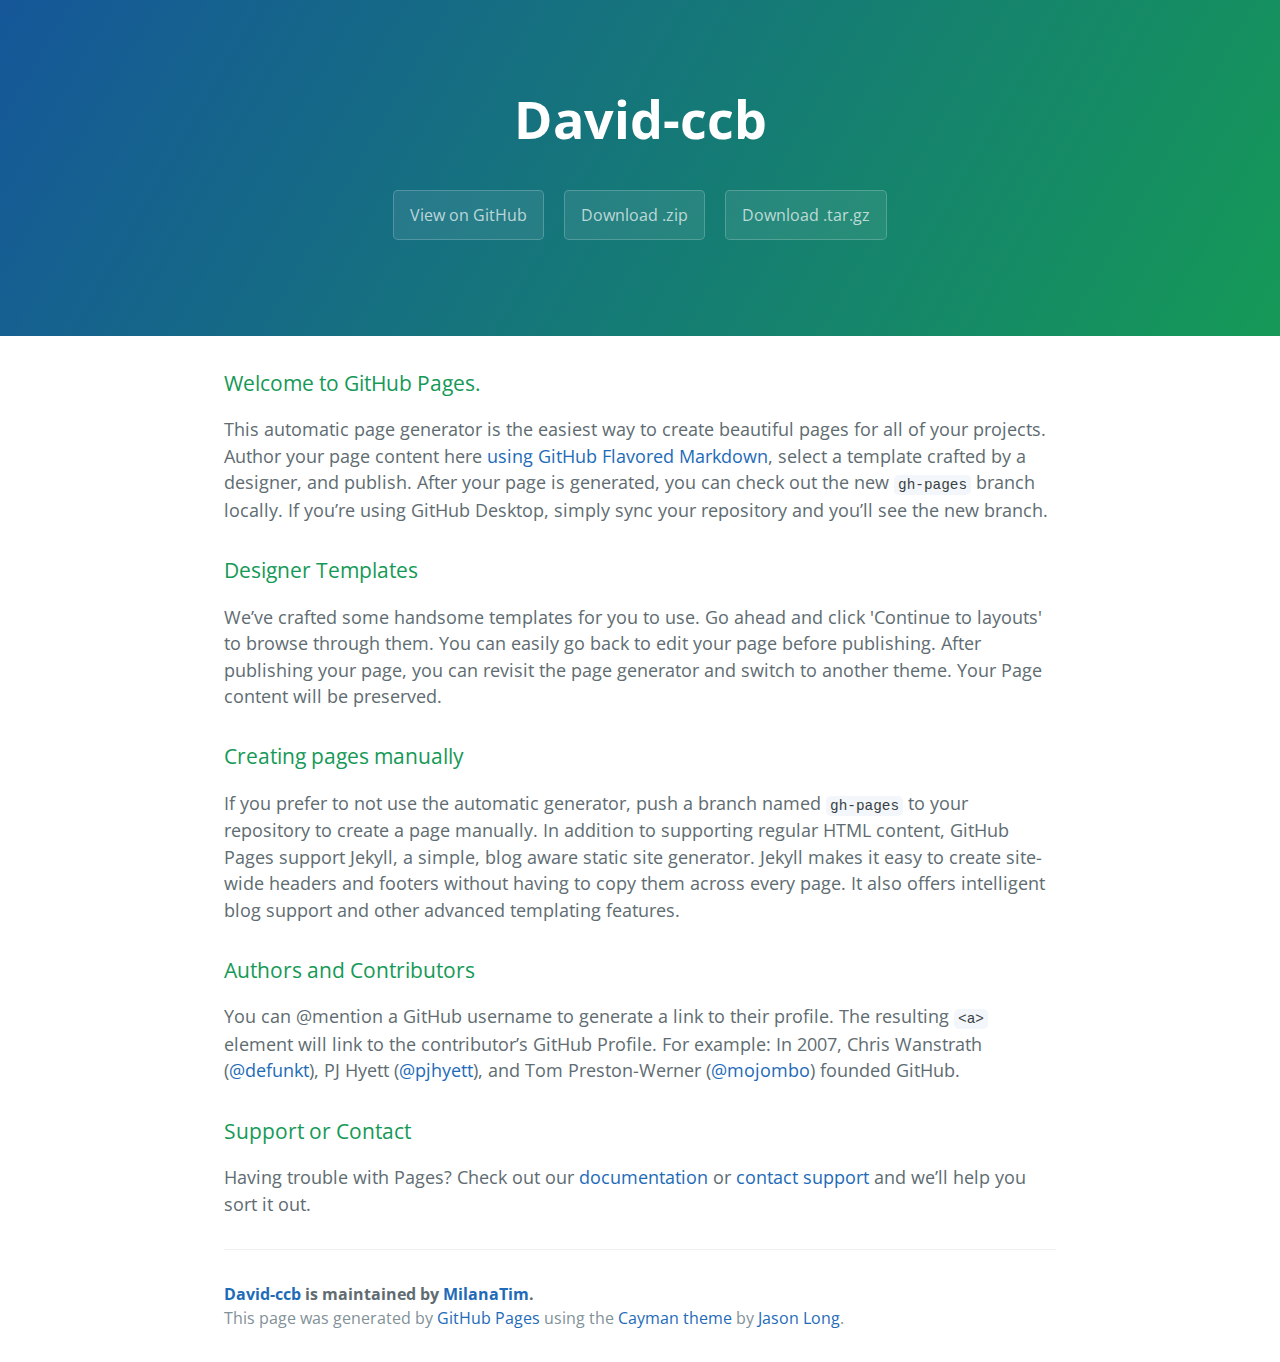
<file: index.html>
<!DOCTYPE html>
<html lang="en-us">
  <head>
    <meta charset="UTF-8">
    <title>David-ccb by MilanaTim</title>
    <meta name="viewport" content="width=device-width, initial-scale=1">
    <link rel="stylesheet" type="text/css" href="stylesheets/normalize.css" media="screen">
    <link href='https://fonts.googleapis.com/css?family=Open+Sans:400,700' rel='stylesheet' type='text/css'>
    <link rel="stylesheet" type="text/css" href="stylesheets/stylesheet.css" media="screen">
    <link rel="stylesheet" type="text/css" href="stylesheets/github-light.css" media="screen">
  </head>
  <body>
    <section class="page-header">
      <h1 class="project-name">David-ccb</h1>
      <h2 class="project-tagline"></h2>
      <a href="https://github.com/MilanaTim/David-CCB" class="btn">View on GitHub</a>
      <a href="https://github.com/MilanaTim/David-CCB/zipball/master" class="btn">Download .zip</a>
      <a href="https://github.com/MilanaTim/David-CCB/tarball/master" class="btn">Download .tar.gz</a>
    </section>

    <section class="main-content">
      <h3>
<a id="welcome-to-github-pages" class="anchor" href="#welcome-to-github-pages" aria-hidden="true"><span aria-hidden="true" class="octicon octicon-link"></span></a>Welcome to GitHub Pages.</h3>

<p>This automatic page generator is the easiest way to create beautiful pages for all of your projects. Author your page content here <a href="https://guides.github.com/features/mastering-markdown/">using GitHub Flavored Markdown</a>, select a template crafted by a designer, and publish. After your page is generated, you can check out the new <code>gh-pages</code> branch locally. If you’re using GitHub Desktop, simply sync your repository and you’ll see the new branch.</p>

<h3>
<a id="designer-templates" class="anchor" href="#designer-templates" aria-hidden="true"><span aria-hidden="true" class="octicon octicon-link"></span></a>Designer Templates</h3>

<p>We’ve crafted some handsome templates for you to use. Go ahead and click 'Continue to layouts' to browse through them. You can easily go back to edit your page before publishing. After publishing your page, you can revisit the page generator and switch to another theme. Your Page content will be preserved.</p>

<h3>
<a id="creating-pages-manually" class="anchor" href="#creating-pages-manually" aria-hidden="true"><span aria-hidden="true" class="octicon octicon-link"></span></a>Creating pages manually</h3>

<p>If you prefer to not use the automatic generator, push a branch named <code>gh-pages</code> to your repository to create a page manually. In addition to supporting regular HTML content, GitHub Pages support Jekyll, a simple, blog aware static site generator. Jekyll makes it easy to create site-wide headers and footers without having to copy them across every page. It also offers intelligent blog support and other advanced templating features.</p>

<h3>
<a id="authors-and-contributors" class="anchor" href="#authors-and-contributors" aria-hidden="true"><span aria-hidden="true" class="octicon octicon-link"></span></a>Authors and Contributors</h3>

<p>You can @mention a GitHub username to generate a link to their profile. The resulting <code>&lt;a&gt;</code> element will link to the contributor’s GitHub Profile. For example: In 2007, Chris Wanstrath (<a href="https://github.com/defunkt" class="user-mention">@defunkt</a>), PJ Hyett (<a href="https://github.com/pjhyett" class="user-mention">@pjhyett</a>), and Tom Preston-Werner (<a href="https://github.com/mojombo" class="user-mention">@mojombo</a>) founded GitHub.</p>

<h3>
<a id="support-or-contact" class="anchor" href="#support-or-contact" aria-hidden="true"><span aria-hidden="true" class="octicon octicon-link"></span></a>Support or Contact</h3>

<p>Having trouble with Pages? Check out our <a href="https://help.github.com/pages">documentation</a> or <a href="https://github.com/contact">contact support</a> and we’ll help you sort it out.</p>

      <footer class="site-footer">
        <span class="site-footer-owner"><a href="https://github.com/MilanaTim/David-CCB">David-ccb</a> is maintained by <a href="https://github.com/MilanaTim">MilanaTim</a>.</span>

        <span class="site-footer-credits">This page was generated by <a href="https://pages.github.com">GitHub Pages</a> using the <a href="https://github.com/jasonlong/cayman-theme">Cayman theme</a> by <a href="https://twitter.com/jasonlong">Jason Long</a>.</span>
      </footer>

    </section>

  
  </body>
</html>
</file>
<file: stylesheets/stylesheet.css>
* {
  box-sizing: border-box; }

body {
  padding: 0;
  margin: 0;
  font-family: "Open Sans", "Helvetica Neue", Helvetica, Arial, sans-serif;
  font-size: 16px;
  line-height: 1.5;
  color: #606c71; }

a {
  color: #1e6bb8;
  text-decoration: none; }
  a:hover {
    text-decoration: underline; }

.btn {
  display: inline-block;
  margin-bottom: 1rem;
  color: rgba(255, 255, 255, 0.7);
  background-color: rgba(255, 255, 255, 0.08);
  border-color: rgba(255, 255, 255, 0.2);
  border-style: solid;
  border-width: 1px;
  border-radius: 0.3rem;
  transition: color 0.2s, background-color 0.2s, border-color 0.2s; }
  .btn + .btn {
    margin-left: 1rem; }

.btn:hover {
  color: rgba(255, 255, 255, 0.8);
  text-decoration: none;
  background-color: rgba(255, 255, 255, 0.2);
  border-color: rgba(255, 255, 255, 0.3); }

@media screen and (min-width: 64em) {
  .btn {
    padding: 0.75rem 1rem; } }

@media screen and (min-width: 42em) and (max-width: 64em) {
  .btn {
    padding: 0.6rem 0.9rem;
    font-size: 0.9rem; } }

@media screen and (max-width: 42em) {
  .btn {
    display: block;
    width: 100%;
    padding: 0.75rem;
    font-size: 0.9rem; }
    .btn + .btn {
      margin-top: 1rem;
      margin-left: 0; } }

.page-header {
  color: #fff;
  text-align: center;
  background-color: #159957;
  background-image: linear-gradient(120deg, #155799, #159957); }

@media screen and (min-width: 64em) {
  .page-header {
    padding: 5rem 6rem; } }

@media screen and (min-width: 42em) and (max-width: 64em) {
  .page-header {
    padding: 3rem 4rem; } }

@media screen and (max-width: 42em) {
  .page-header {
    padding: 2rem 1rem; } }

.project-name {
  margin-top: 0;
  margin-bottom: 0.1rem; }

@media screen and (min-width: 64em) {
  .project-name {
    font-size: 3.25rem; } }

@media screen and (min-width: 42em) and (max-width: 64em) {
  .project-name {
    font-size: 2.25rem; } }

@media screen and (max-width: 42em) {
  .project-name {
    font-size: 1.75rem; } }

.project-tagline {
  margin-bottom: 2rem;
  font-weight: normal;
  opacity: 0.7; }

@media screen and (min-width: 64em) {
  .project-tagline {
    font-size: 1.25rem; } }

@media screen and (min-width: 42em) and (max-width: 64em) {
  .project-tagline {
    font-size: 1.15rem; } }

@media screen and (max-width: 42em) {
  .project-tagline {
    font-size: 1rem; } }

.main-content :first-child {
  margin-top: 0; }
.main-content img {
  max-width: 100%; }
.main-content h1, .main-content h2, .main-content h3, .main-content h4, .main-content h5, .main-content h6 {
  margin-top: 2rem;
  margin-bottom: 1rem;
  font-weight: normal;
  color: #159957; }
.main-content p {
  margin-bottom: 1em; }
.main-content code {
  padding: 2px 4px;
  font-family: Consolas, "Liberation Mono", Menlo, Courier, monospace;
  font-size: 0.9rem;
  color: #383e41;
  background-color: #f3f6fa;
  border-radius: 0.3rem; }
.main-content pre {
  padding: 0.8rem;
  margin-top: 0;
  margin-bottom: 1rem;
  font: 1rem Consolas, "Liberation Mono", Menlo, Courier, monospace;
  color: #567482;
  word-wrap: normal;
  background-color: #f3f6fa;
  border: solid 1px #dce6f0;
  border-radius: 0.3rem; }
  .main-content pre > code {
    padding: 0;
    margin: 0;
    font-size: 0.9rem;
    color: #567482;
    word-break: normal;
    white-space: pre;
    background: transparent;
    border: 0; }
.main-content .highlight {
  margin-bottom: 1rem; }
  .main-content .highlight pre {
    margin-bottom: 0;
    word-break: normal; }
.main-content .highlight pre, .main-content pre {
  padding: 0.8rem;
  overflow: auto;
  font-size: 0.9rem;
  line-height: 1.45;
  border-radius: 0.3rem; }
.main-content pre code, .main-content pre tt {
  display: inline;
  max-width: initial;
  padding: 0;
  margin: 0;
  overflow: initial;
  line-height: inherit;
  word-wrap: normal;
  background-color: transparent;
  border: 0; }
  .main-content pre code:before, .main-content pre code:after, .main-content pre tt:before, .main-content pre tt:after {
    content: normal; }
.main-content ul, .main-content ol {
  margin-top: 0; }
.main-content blockquote {
  padding: 0 1rem;
  margin-left: 0;
  color: #819198;
  border-left: 0.3rem solid #dce6f0; }
  .main-content blockquote > :first-child {
    margin-top: 0; }
  .main-content blockquote > :last-child {
    margin-bottom: 0; }
.main-content table {
  display: block;
  width: 100%;
  overflow: auto;
  word-break: normal;
  word-break: keep-all; }
  .main-content table th {
    font-weight: bold; }
  .main-content table th, .main-content table td {
    padding: 0.5rem 1rem;
    border: 1px solid #e9ebec; }
.main-content dl {
  padding: 0; }
  .main-content dl dt {
    padding: 0;
    margin-top: 1rem;
    font-size: 1rem;
    font-weight: bold; }
  .main-content dl dd {
    padding: 0;
    margin-bottom: 1rem; }
.main-content hr {
  height: 2px;
  padding: 0;
  margin: 1rem 0;
  background-color: #eff0f1;
  border: 0; }

@media screen and (min-width: 64em) {
  .main-content {
    max-width: 64rem;
    padding: 2rem 6rem;
    margin: 0 auto;
    font-size: 1.1rem; } }

@media screen and (min-width: 42em) and (max-width: 64em) {
  .main-content {
    padding: 2rem 4rem;
    font-size: 1.1rem; } }

@media screen and (max-width: 42em) {
  .main-content {
    padding: 2rem 1rem;
    font-size: 1rem; } }

.site-footer {
  padding-top: 2rem;
  margin-top: 2rem;
  border-top: solid 1px #eff0f1; }

.site-footer-owner {
  display: block;
  font-weight: bold; }

.site-footer-credits {
  color: #819198; }

@media screen and (min-width: 64em) {
  .site-footer {
    font-size: 1rem; } }

@media screen and (min-width: 42em) and (max-width: 64em) {
  .site-footer {
    font-size: 1rem; } }

@media screen and (max-width: 42em) {
  .site-footer {
    font-size: 0.9rem; } }
</file>
<file: stylesheets/github-light.css>
/*
The MIT License (MIT)

Copyright (c) 2016 GitHub, Inc.

Permission is hereby granted, free of charge, to any person obtaining a copy
of this software and associated documentation files (the "Software"), to deal
in the Software without restriction, including without limitation the rights
to use, copy, modify, merge, publish, distribute, sublicense, and/or sell
copies of the Software, and to permit persons to whom the Software is
furnished to do so, subject to the following conditions:

The above copyright notice and this permission notice shall be included in all
copies or substantial portions of the Software.

THE SOFTWARE IS PROVIDED "AS IS", WITHOUT WARRANTY OF ANY KIND, EXPRESS OR
IMPLIED, INCLUDING BUT NOT LIMITED TO THE WARRANTIES OF MERCHANTABILITY,
FITNESS FOR A PARTICULAR PURPOSE AND NONINFRINGEMENT. IN NO EVENT SHALL THE
AUTHORS OR COPYRIGHT HOLDERS BE LIABLE FOR ANY CLAIM, DAMAGES OR OTHER
LIABILITY, WHETHER IN AN ACTION OF CONTRACT, TORT OR OTHERWISE, ARISING FROM,
OUT OF OR IN CONNECTION WITH THE SOFTWARE OR THE USE OR OTHER DEALINGS IN THE
SOFTWARE.

*/

.pl-c /* comment */ {
  color: #969896;
}

.pl-c1 /* constant, variable.other.constant, support, meta.property-name, support.constant, support.variable, meta.module-reference, markup.raw, meta.diff.header */,
.pl-s .pl-v /* string variable */ {
  color: #0086b3;
}

.pl-e /* entity */,
.pl-en /* entity.name */ {
  color: #795da3;
}

.pl-smi /* variable.parameter.function, storage.modifier.package, storage.modifier.import, storage.type.java, variable.other */,
.pl-s .pl-s1 /* string source */ {
  color: #333;
}

.pl-ent /* entity.name.tag */ {
  color: #63a35c;
}

.pl-k /* keyword, storage, storage.type */ {
  color: #a71d5d;
}

.pl-s /* string */,
.pl-pds /* punctuation.definition.string, string.regexp.character-class */,
.pl-s .pl-pse .pl-s1 /* string punctuation.section.embedded source */,
.pl-sr /* string.regexp */,
.pl-sr .pl-cce /* string.regexp constant.character.escape */,
.pl-sr .pl-sre /* string.regexp source.ruby.embedded */,
.pl-sr .pl-sra /* string.regexp string.regexp.arbitrary-repitition */ {
  color: #183691;
}

.pl-v /* variable */ {
  color: #ed6a43;
}

.pl-id /* invalid.deprecated */ {
  color: #b52a1d;
}

.pl-ii /* invalid.illegal */ {
  color: #f8f8f8;
  background-color: #b52a1d;
}

.pl-sr .pl-cce /* string.regexp constant.character.escape */ {
  font-weight: bold;
  color: #63a35c;
}

.pl-ml /* markup.list */ {
  color: #693a17;
}

.pl-mh /* markup.heading */,
.pl-mh .pl-en /* markup.heading entity.name */,
.pl-ms /* meta.separator */ {
  font-weight: bold;
  color: #1d3e81;
}

.pl-mq /* markup.quote */ {
  color: #008080;
}

.pl-mi /* markup.italic */ {
  font-style: italic;
  color: #333;
}

.pl-mb /* markup.bold */ {
  font-weight: bold;
  color: #333;
}

.pl-md /* markup.deleted, meta.diff.header.from-file */ {
  color: #bd2c00;
  background-color: #ffecec;
}

.pl-mi1 /* markup.inserted, meta.diff.header.to-file */ {
  color: #55a532;
  background-color: #eaffea;
}

.pl-mdr /* meta.diff.range */ {
  font-weight: bold;
  color: #795da3;
}

.pl-mo /* meta.output */ {
  color: #1d3e81;
}
</file>
